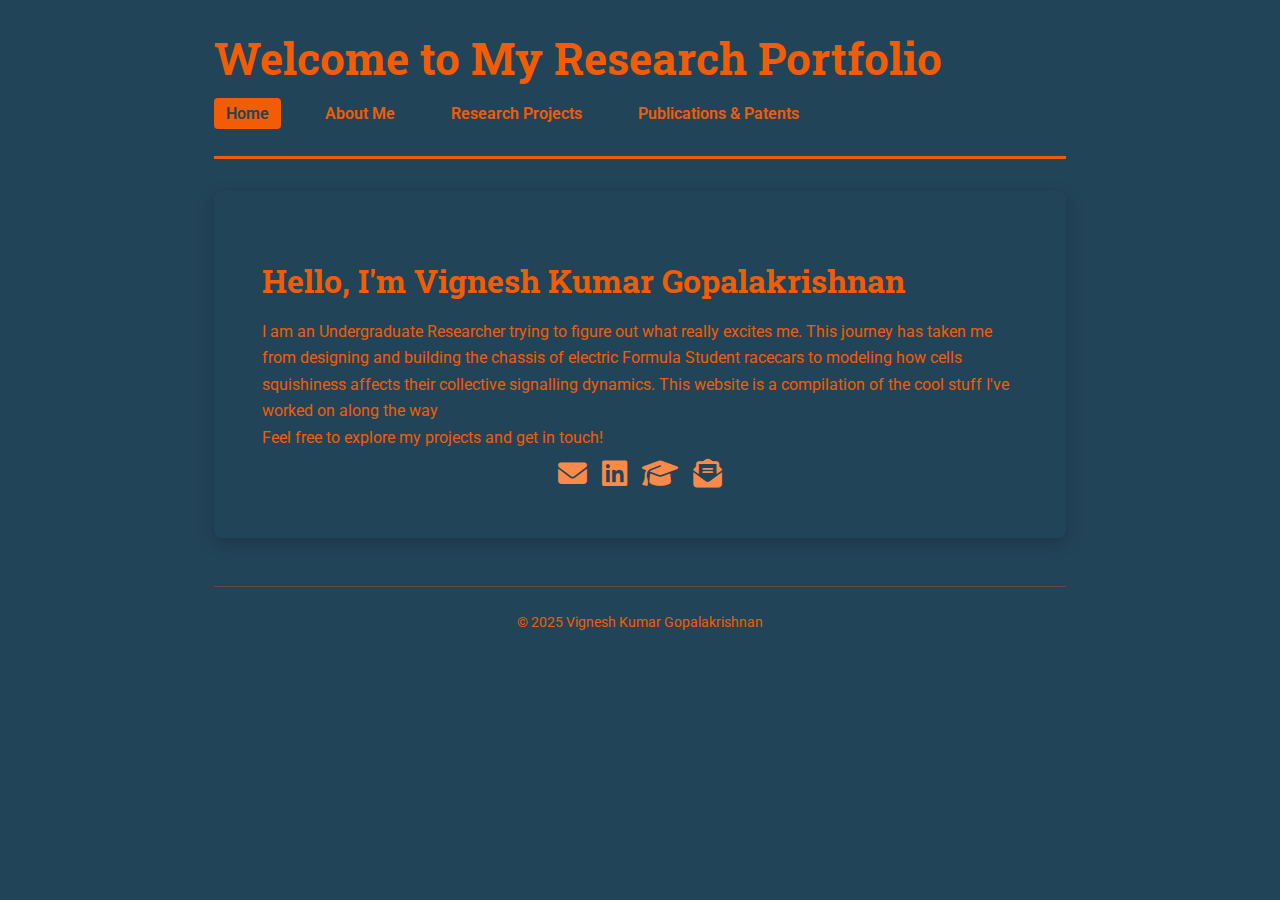
<file: index.html>
<!DOCTYPE html>
<html lang="en">
<head>
  <meta charset="UTF-8" />
  <meta name="viewport" content="width=device-width, initial-scale=1" />
  <title>My Personal Website</title>
  <link rel="stylesheet" href="styles.css" />
  <link rel="stylesheet" href="https://cdnjs.cloudflare.com/ajax/libs/font-awesome/6.5.0/css/all.min.css">
</head>
<style>
.contact-icons {
  display: flex;
  gap: 15px; /* spacing between icons */
  justify-content: start; /* or center */
  align-items: center;
}

.contact-icons a {
  font-size: 1.8rem;
  color: #fb8a48; /* orange tone */
  transition: color 0.3s ease, transform 0.2s ease;
}

.contact-icons a:hover {
  color: #ffffff; /* white on hover */
  transform: scale(1.2);
}
.contact-icons {
  display: flex;
  gap: 15px;
  justify-content: center;  /* centers horizontally */
  align-items: center;      /* centers vertically if needed */
}
</style>
<body>
  <header>
    <h1>Welcome to My Research Portfolio</h1>
    <nav>
      <ul>
        <li><a href="index.html" class="active">Home</a></li>
        <li><a href="about.html">About Me</a></li>
        <li><a href="project.html">Research Projects</a></li>
        <li><a href="publications.html">Publications & Patents</a></li>
      </ul>
    </nav>
  </header>

  <main>
    <section class="intro">
      <h2>Hello, I'm Vignesh Kumar Gopalakrishnan</h2>
      <p>
        I am an Undergraduate Researcher trying to figure out what really excites me. This journey has taken me from designing and building the chassis of electric Formula Student racecars 
        to modeling how cells squishiness affects their collective signalling dynamics. This website is a compilation of the cool stuff I've worked on along the way
      </p>
      <p>
        Feel free to explore my projects and get in touch!
      </p>
    <div class="contact-icons">
      <a href="mailto:ed21b073@smail.iitm.ac.in" title="School Email"><i class="fas fa-envelope"></i></a>
      <a href="https://www.linkedin.com/in/vignesh-kumar-gopalakrishnan-42257124" target="_blank" rel="noopener" title="LinkedIn"><i class="fab fa-linkedin"></i></a>
      <a href="https://scholar.google.com/citations?user=DSrG5aAAAAAJ&hl=en&oi=ao" target="_blank" rel="noopener" title="Google Scholar"><i class="fas fa-graduation-cap"></i></a>
      <a href="mailto:gvigneshkumar@outlook.com" title="Personal Email"><i class="fas fa-envelope-open-text"></i></a>
      </div>
    </section>
  </main>

  <footer>
    <p>&copy; 2025 Vignesh Kumar Gopalakrishnan</p>
  </footer>
</body>
</html>
</file>
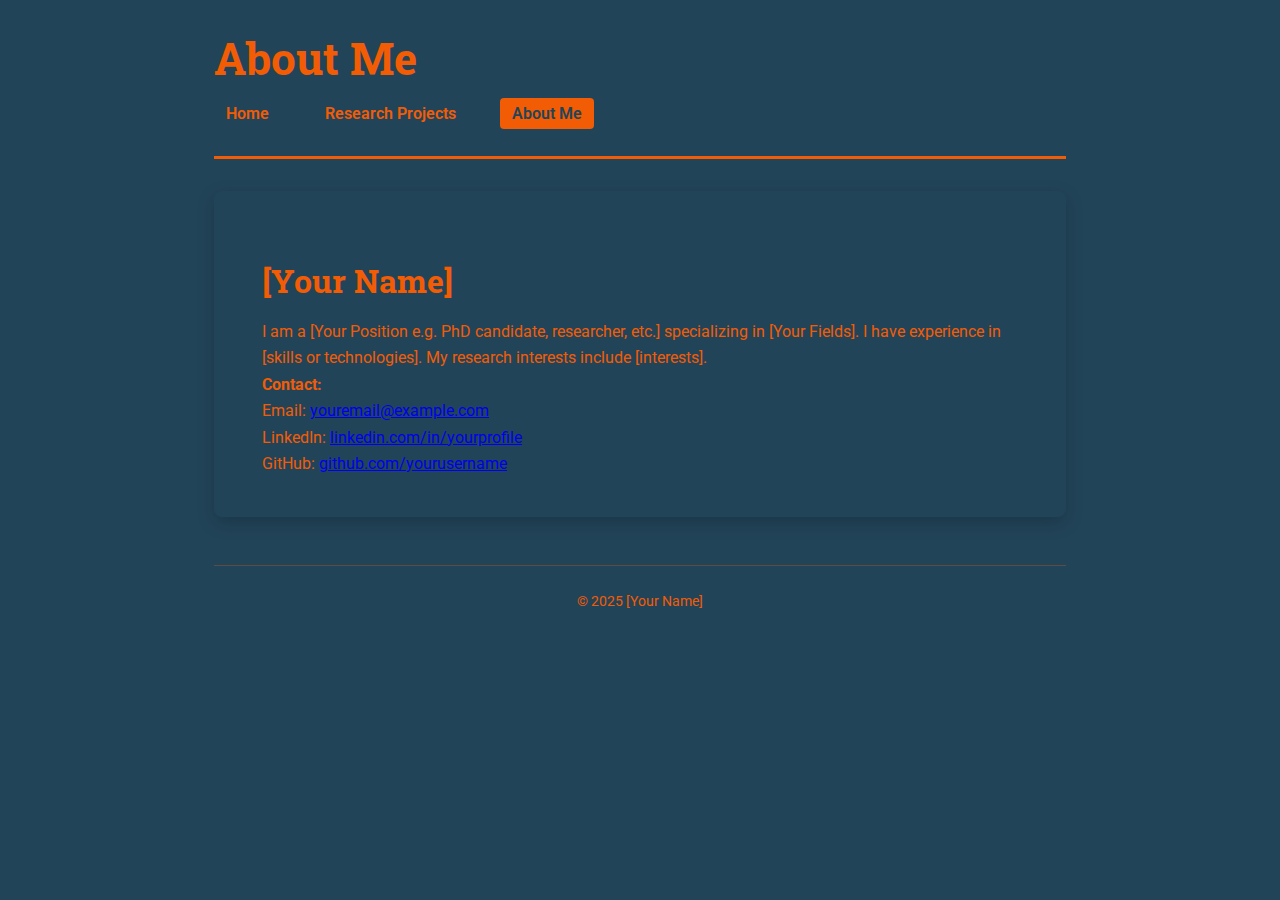
<file: about.html>
<!DOCTYPE html>
<html lang="en">
<head>
  <meta charset="UTF-8" />
  <meta name="viewport" content="width=device-width, initial-scale=1" />
  <title>About Me</title>
  <link rel="stylesheet" href="styles.css" />
</head>
<body>
  <header>
    <h1>About Me</h1>
    <nav>
      <ul>
        <li><a href="index.html">Home</a></li>
        <li><a href="projects.html">Research Projects</a></li>
        <li><a href="about.html" class="active">About Me</a></li>
      </ul>
    </nav>
  </header>

  <main>
    <section class="about-content">
      <h2>[Your Name]</h2>
      <p>
        I am a [Your Position e.g. PhD candidate, researcher, etc.] specializing in
        [Your Fields]. I have experience in [skills or technologies]. My research interests include
        [interests].
      </p>
      <p>
        <strong>Contact:</strong><br />
        Email: <a href="mailto:youremail@example.com">youremail@example.com</a><br />
        LinkedIn: <a href="https://linkedin.com/in/yourprofile" target="_blank" rel="noopener">linkedin.com/in/yourprofile</a><br />
        GitHub: <a href="https://github.com/yourusername" target="_blank" rel="noopener">github.com/yourusername</a>
      </p>
    </section>
  </main>

  <footer>
    <p>&copy; 2025 [Your Name]</p>
  </footer>
</body>
</html>
</file>
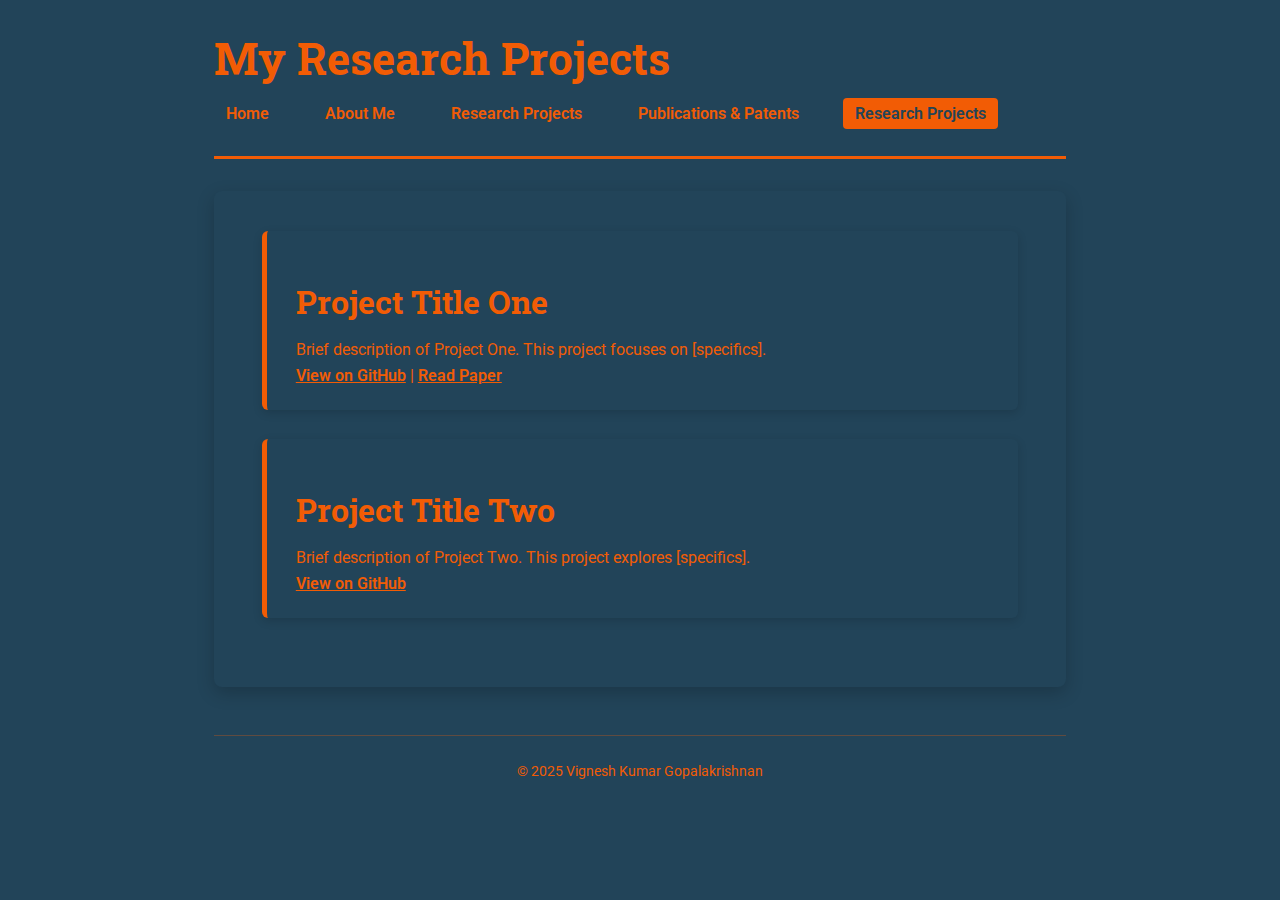
<file: journey.html>
<!DOCTYPE html>
<html lang="en">
<head>
  <meta charset="UTF-8" />
  <meta name="viewport" content="width=device-width, initial-scale=1" />
  <title>Research Projects</title>
  <link rel="stylesheet" href="styles.css" />
</head>
<body>
  <header>
    <h1>My Research Projects</h1>
    <nav>
      <ul>
        <li><a href="index.html">Home</a></li>
        <li><a href="about.html">About Me</a></li>
        <li><a href="project.html">Research Projects</a></li>
        <li><a href="publications.html">Publications & Patents</a></li>
        <li><a href="journey.html" class="active">Research Projects</a></li>
      </ul>
    </nav>
  </header>

  <main>
    <section class="projects-list">

      <article class="project-card">
        <h2>Project Title One</h2>
        <p>
          Brief description of Project One. This project focuses on [specifics].
        </p>
        <p>
          <a href="https://github.com/yourusername/project1" target="_blank" rel="noopener">View on GitHub</a> |
          <a href="#" target="_blank" rel="noopener">Read Paper</a>
        </p>
      </article>

      <article class="project-card">
        <h2>Project Title Two</h2>
        <p>
          Brief description of Project Two. This project explores [specifics].
        </p>
        <p>
          <a href="https://github.com/yourusername/project2" target="_blank" rel="noopener">View on GitHub</a>
        </p>
      </article>

      <!-- Add more project cards here as needed -->

    </section>
  </main>

  <footer>
    <p>&copy; 2025 Vignesh Kumar Gopalakrishnan</p>
  </footer>
</body>
</html>
</file>
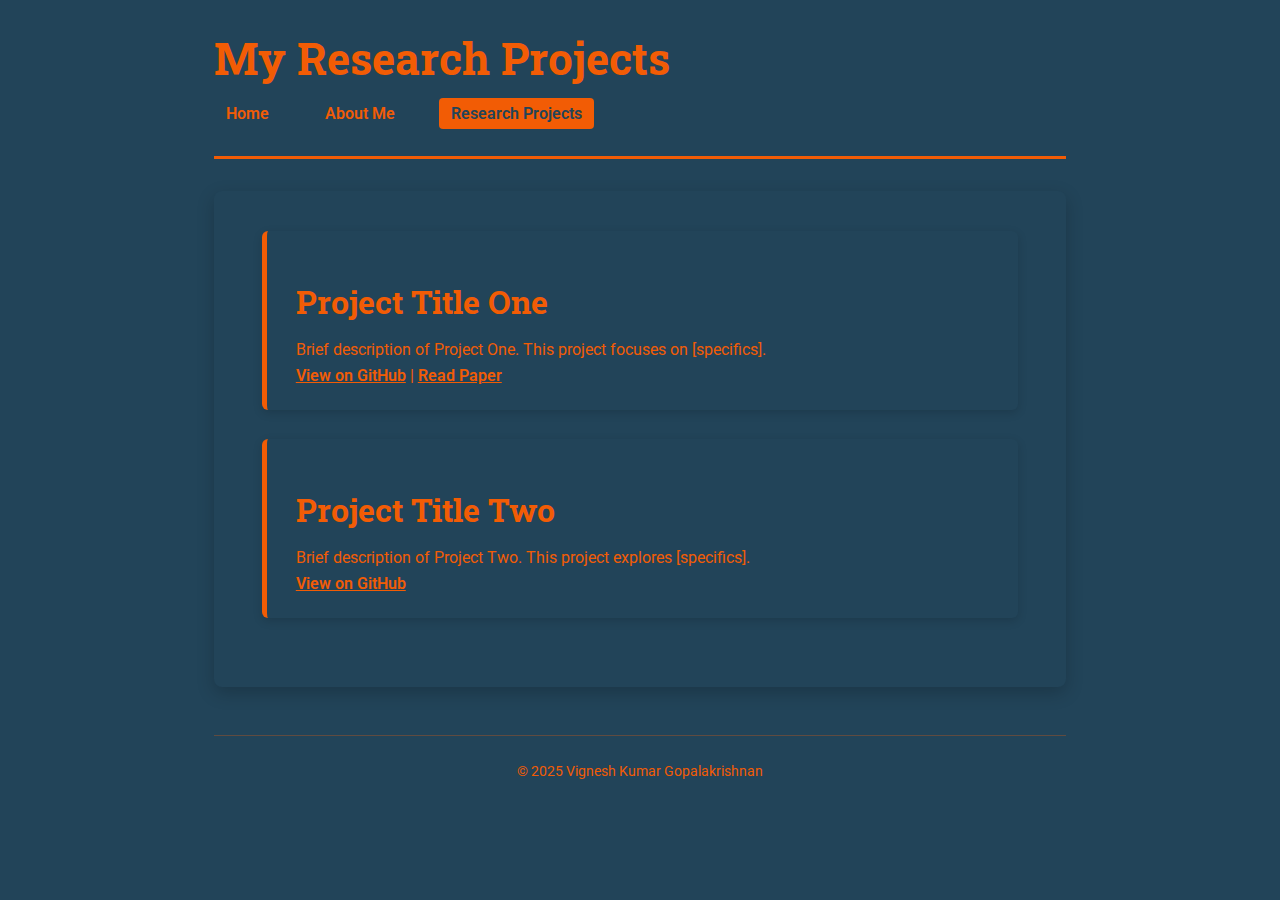
<file: project.html>
<!DOCTYPE html>
<html lang="en">
<head>
  <meta charset="UTF-8" />
  <meta name="viewport" content="width=device-width, initial-scale=1" />
  <title>Research Projects</title>
  <link rel="stylesheet" href="styles.css" />
</head>
<body>
  <header>
    <h1>My Research Projects</h1>
    <nav>
      <ul>
        <li><a href="index.html">Home</a></li>
        <li><a href="about.html">About Me</a></li>
        <li><a href="project.html" class="active">Research Projects</a></li>
      </ul>
    </nav>
  </header>

  <main>
    <section class="projects-list">

      <article class="project-card">
        <h2>Project Title One</h2>
        <p>
          Brief description of Project One. This project focuses on [specifics].
        </p>
        <p>
          <a href="https://github.com/yourusername/project1" target="_blank" rel="noopener">View on GitHub</a> |
          <a href="#" target="_blank" rel="noopener">Read Paper</a>
        </p>
      </article>

      <article class="project-card">
        <h2>Project Title Two</h2>
        <p>
          Brief description of Project Two. This project explores [specifics].
        </p>
        <p>
          <a href="https://github.com/yourusername/project2" target="_blank" rel="noopener">View on GitHub</a>
        </p>
      </article>

      <!-- Add more project cards here as needed -->

    </section>
  </main>

  <footer>
    <p>&copy; 2025 Vignesh Kumar Gopalakrishnan</p>
  </footer>
</body>
</html>
</file>
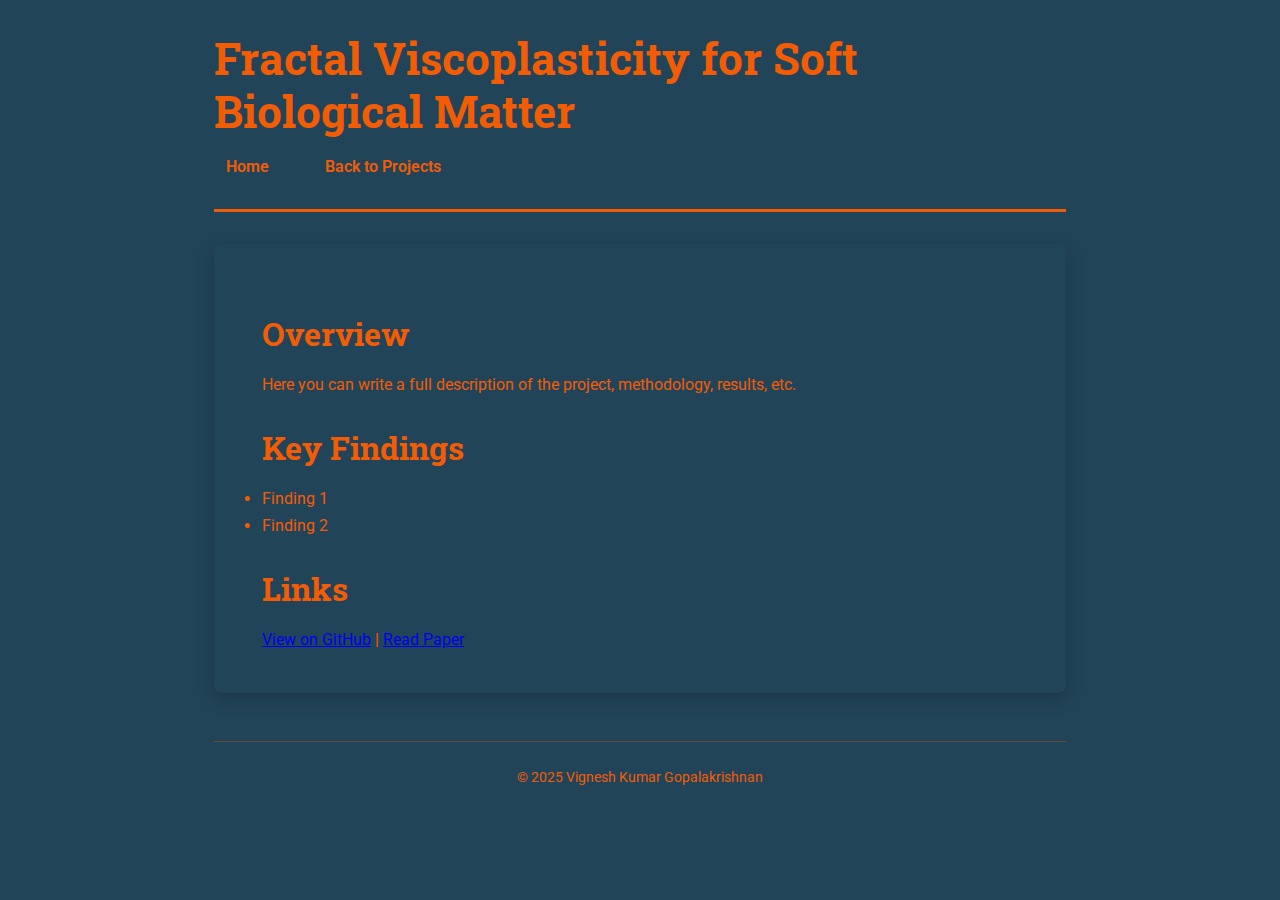
<file: project_cell_dynamics_2.html>
<!DOCTYPE html>
<html lang="en">
<head>
  <meta charset="UTF-8">
  <meta name="viewport" content="width=device-width, initial-scale=1.0">
  <title>Fractal Viscoplasticity for Soft Biological Matter</title>
  <link rel="stylesheet" href="styles.css">
</head>
<body>
  <header>
    <h1>Fractal Viscoplasticity for Soft Biological Matter</h1>
    <nav>
      <ul>
        <li><a href="index.html">Home</a></li>
        <li><a href="projects.html">Back to Projects</a></li>
      </ul>
    </nav>
  </header>

  <main>
    <section>
      <h2>Overview</h2>
      <p>Here you can write a full description of the project, methodology, results, etc.</p>

      <h2>Key Findings</h2>
      <ul>
        <li>Finding 1</li>
        <li>Finding 2</li>
      </ul>

      <h2>Links</h2>
      <p>
        <a href="https://github.com/yourusername/project1" target="_blank">View on GitHub</a> |
        <a href="#">Read Paper</a>
      </p>
    </section>
  </main>

  <footer>
    <p>&copy; 2025 Vignesh Kumar Gopalakrishnan</p>
  </footer>
</body>
</html>
</file>
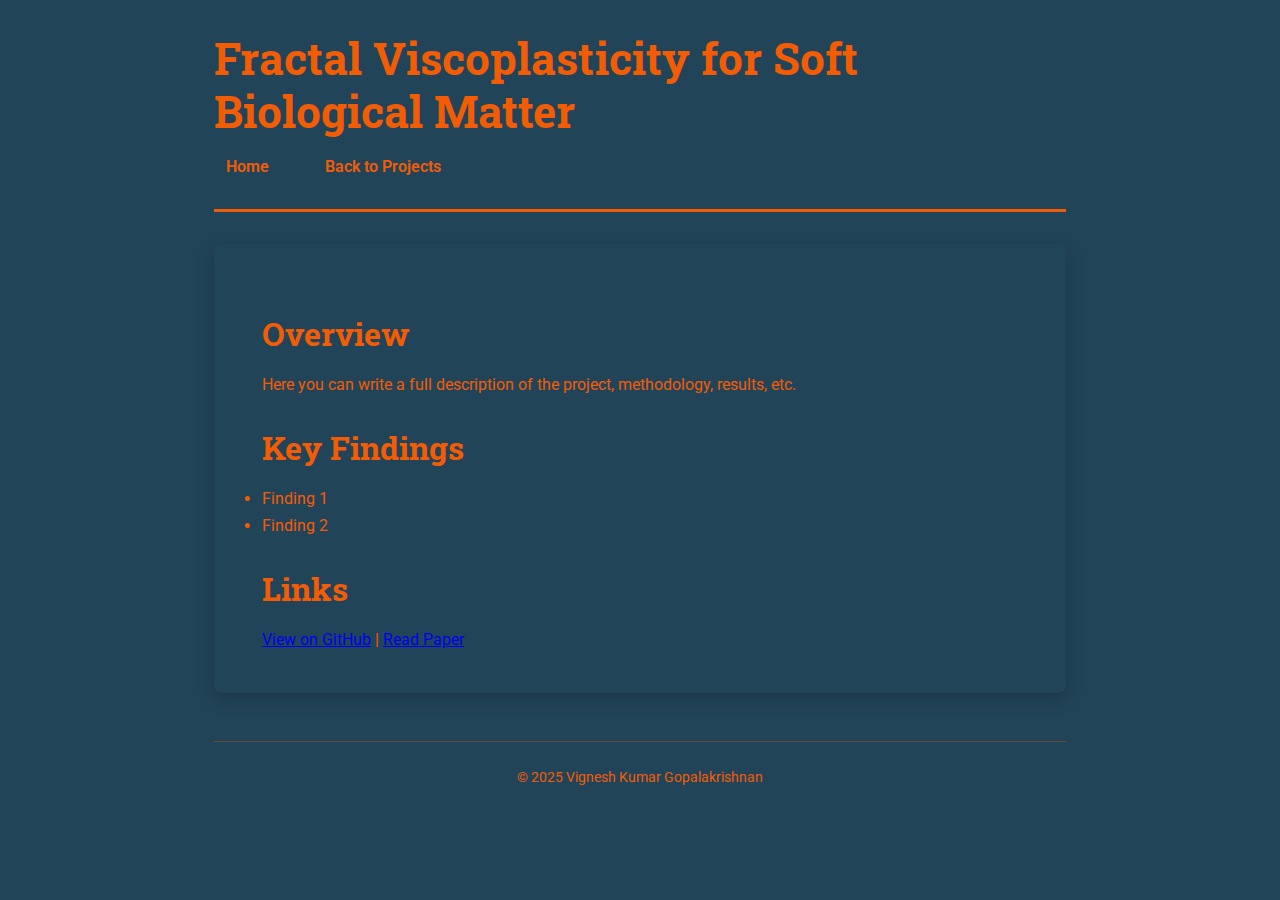
<file: project_fractal_1.html>
<!DOCTYPE html>
<html lang="en">
<head>
  <meta charset="UTF-8">
  <meta name="viewport" content="width=device-width, initial-scale=1.0">
  <title>Fractal Viscoplasticity for Soft Biological Matter</title>
  <link rel="stylesheet" href="styles.css">
</head>
<body>
  <header>
    <h1>Fractal Viscoplasticity for Soft Biological Matter</h1>
    <nav>
      <ul>
        <li><a href="index.html">Home</a></li>
        <li><a href="project.html">Back to Projects</a></li>
      </ul>
    </nav>
  </header>

  <main>
    <section>
      <h2>Overview</h2>
      <p>Here you can write a full description of the project, methodology, results, etc.</p>

      <h2>Key Findings</h2>
      <ul>
        <li>Finding 1</li>
        <li>Finding 2</li>
      </ul>

      <h2>Links</h2>
      <p>
        <a href="https://github.com/yourusername/project1" target="_blank">View on GitHub</a> |
        <a href="#">Read Paper</a>
      </p>
    </section>
  </main>

  <footer>
    <p>&copy; 2025 Vignesh Kumar Gopalakrishnan</p>
  </footer>
</body>
</html>
</file>
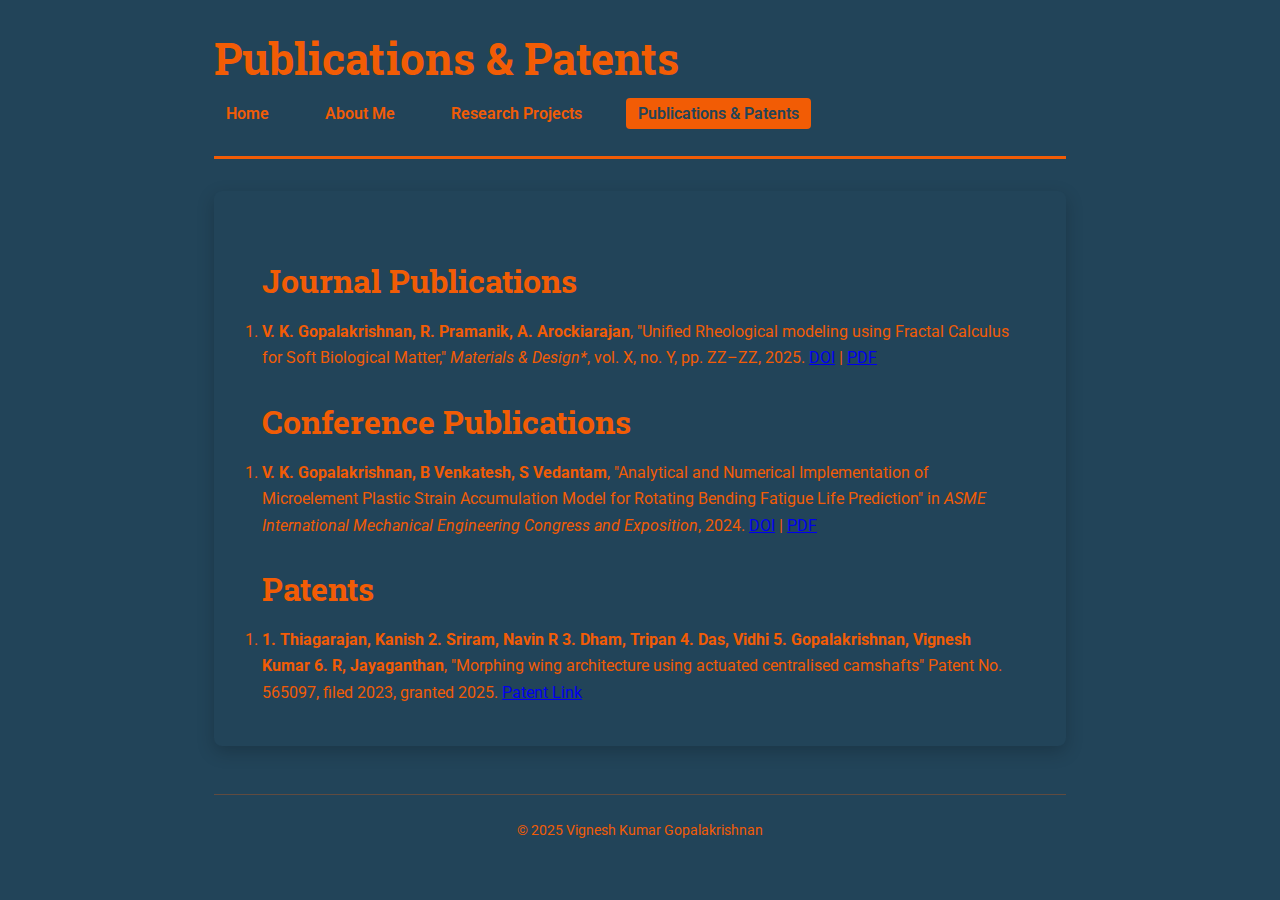
<file: publications.html>
<!DOCTYPE html>
<html lang="en">
<head>
  <meta charset="UTF-8" />
  <meta name="viewport" content="width=device-width, initial-scale=1" />
  <title>Publications & Patents</title>
  <link rel="stylesheet" href="styles.css" />
</head>
<body>
  <header>
    <h1>Publications & Patents</h1>
    <nav>
      <ul>
        <li><a href="index.html">Home</a></li>
        <li><a href="about.html">About Me</a></li>
        <li><a href="project.html">Research Projects</a></li>
        <li><a href="publications.html" class="active">Publications & Patents</a></li>
      </ul>
    </nav>
  </header>

  <main>
    <!-- Journal Publications -->
    <section class="publications-section">
      <h2>Journal Publications</h2>
      <ol class="publication-list">
        <li>
          <strong> V. K. Gopalakrishnan, R. Pramanik, A. Arockiarajan</strong>, 
          "Unified Rheological modeling using Fractal Calculus for Soft Biological Matter," <em>Materials & Design*</em>, vol. X, no. Y, pp. ZZ–ZZ, 2025.  
          <a href="https://doi.org/xxxxx" target="_blank" rel="noopener">DOI</a> |
          <a href="paper1.pdf" target="_blank" rel="noopener">PDF</a>
        </li>
      </ol>
    </section>

    <!-- Conference Publications -->
    <section class="publications-section">
      <h2>Conference Publications</h2>
      <ol class="publication-list">
        <li>
          <strong>V. K. Gopalakrishnan, B Venkatesh, S Vedantam</strong>, 
          "Analytical and Numerical Implementation of Microelement Plastic Strain Accumulation Model for Rotating Bending Fatigue Life Prediction" in <em>ASME International Mechanical Engineering Congress and Exposition</em>, 2024.  
          <a href="https://doi.org/10.1115/IMECE2024-140095">DOI</a> |
          <a href="https://drive.google.com/file/d/1hL2nLeEjuEF0RHdaZ1MNrC_6mpQhFXcH/view?usp=sharing">PDF</a>
        </li>
      </ol>
    </section>

    <!-- Patents -->
    <section class="publications-section">
      <h2>Patents</h2>
      <ol class="publication-list">
        <li>
          <strong>1. Thiagarajan, Kanish 2. Sriram, Navin R 3. Dham, Tripan 4. Das, Vidhi 5. Gopalakrishnan, Vignesh Kumar 6. R, Jayaganthan</strong>,  
          "Morphing wing architecture using actuated centralised camshafts" Patent No. 565097, filed 2023, granted 2025.  
          <a href="https://drive.google.com/file/d/1NhXZj5WSYg_Oh0bBizMH_Hlz6dTj3Hvu/view?usp=sharing">Patent Link</a>
        </li>
      </ol>
    </section>
  </main>

  <footer>
    <p>&copy; 2025 Vignesh Kumar Gopalakrishnan</p>
  </footer>
</body>
</html>
</file>
<file: styles.css>
@import url('https://fonts.googleapis.com/css2?family=Roboto:wght@400;500;700&family=Roboto+Slab:wght@400;700&display=swap');

* {
  box-sizing: border-box;
  margin: 0;
  padding: 0;
  font-family: 'Roboto', sans-serif;
}

body {
  background-color: #224459; /* Dark teal background */
  color: #f25c05; /* Orange text */
  line-height: 1.65;
  max-width: 900px;
  margin: 2rem auto;
  padding: 0 1.5rem;
  font-size: 16px;
}

h1, h2, h3 {
  font-family: 'Roboto Slab', serif;
  font-weight: 700;
  color: #f25c05; /* Orange headings */
}

h1 {
  font-size: 2.75rem;
  margin-bottom: 0.5rem;
  line-height: 1.2;
}

h2 {
  font-size: 2rem;
  margin-top: 1.5rem;
  margin-bottom: 0.7rem;
}

h3 {
  font-size: 1.3rem;
  margin-bottom: 0.5rem;
}

header {
  border-bottom: 3px solid #f25c05; /* Orange border */
  padding-bottom: 0.8rem;
  margin-bottom: 2rem;
}

nav ul {
  list-style: none;
  display: flex;
  gap: 2rem;
  padding: 0.5rem 0 1rem 0;
}

nav ul li a {
  text-decoration: none;
  font-weight: 600;
  color: #f25c05; /* Orange links */
  padding: 6px 12px;
  border-radius: 4px;
  transition: background-color 0.25s ease, color 0.25s ease;
}

nav ul li a:hover,
nav ul li a.active {
  background-color: #f25c05;
  color: #224459; /* Dark teal on hover */
}

main {
  background: #224459;
  border-radius: 8px;
  box-shadow: 0 6px 18px rgb(0 0 0 / 0.2);
  padding: 2.5rem 3rem;
}

.project-card {
  border-left: 5px solid #f25c05;
  background-color: #224459;
  padding: 1.3rem 1.8rem;
  margin-bottom: 1.8rem;
  border-radius: 6px;
  box-shadow: 0 3px 10px rgb(0 0 0 / 0.15);
  transition: transform 0.2s ease, box-shadow 0.3s ease;
}

.project-card:hover {
  transform: scale(1.01);
  box-shadow: 0 8px 20px rgb(0 0 0 / 0.25);
}

.project-card h2 {
  margin-bottom: 0.5rem;
}

.project-card p {
  font-size: 1rem;
}

.project-card a {
  color: #f25c05;
  text-decoration: underline;
  font-weight: 600;
  transition: color 0.2s ease;
}

.project-card a:hover {
  color: #ff7b2a; /* Brighter orange on hover */
}

footer {
  text-align: center;
  margin-top: 3rem;
  padding: 1.5rem 0;
  font-size: 0.875rem;
  color: #f25c05;
  border-top: 1px solid rgba(242,92,5,0.3);
}

/* Responsive */
@media (max-width: 700px) {
  nav ul {
    flex-direction: column;
    gap: 1rem;
  }

  main {
    padding: 1.5rem;
  }

  .project-card {
    padding: 1rem;
  }
}
</file>
